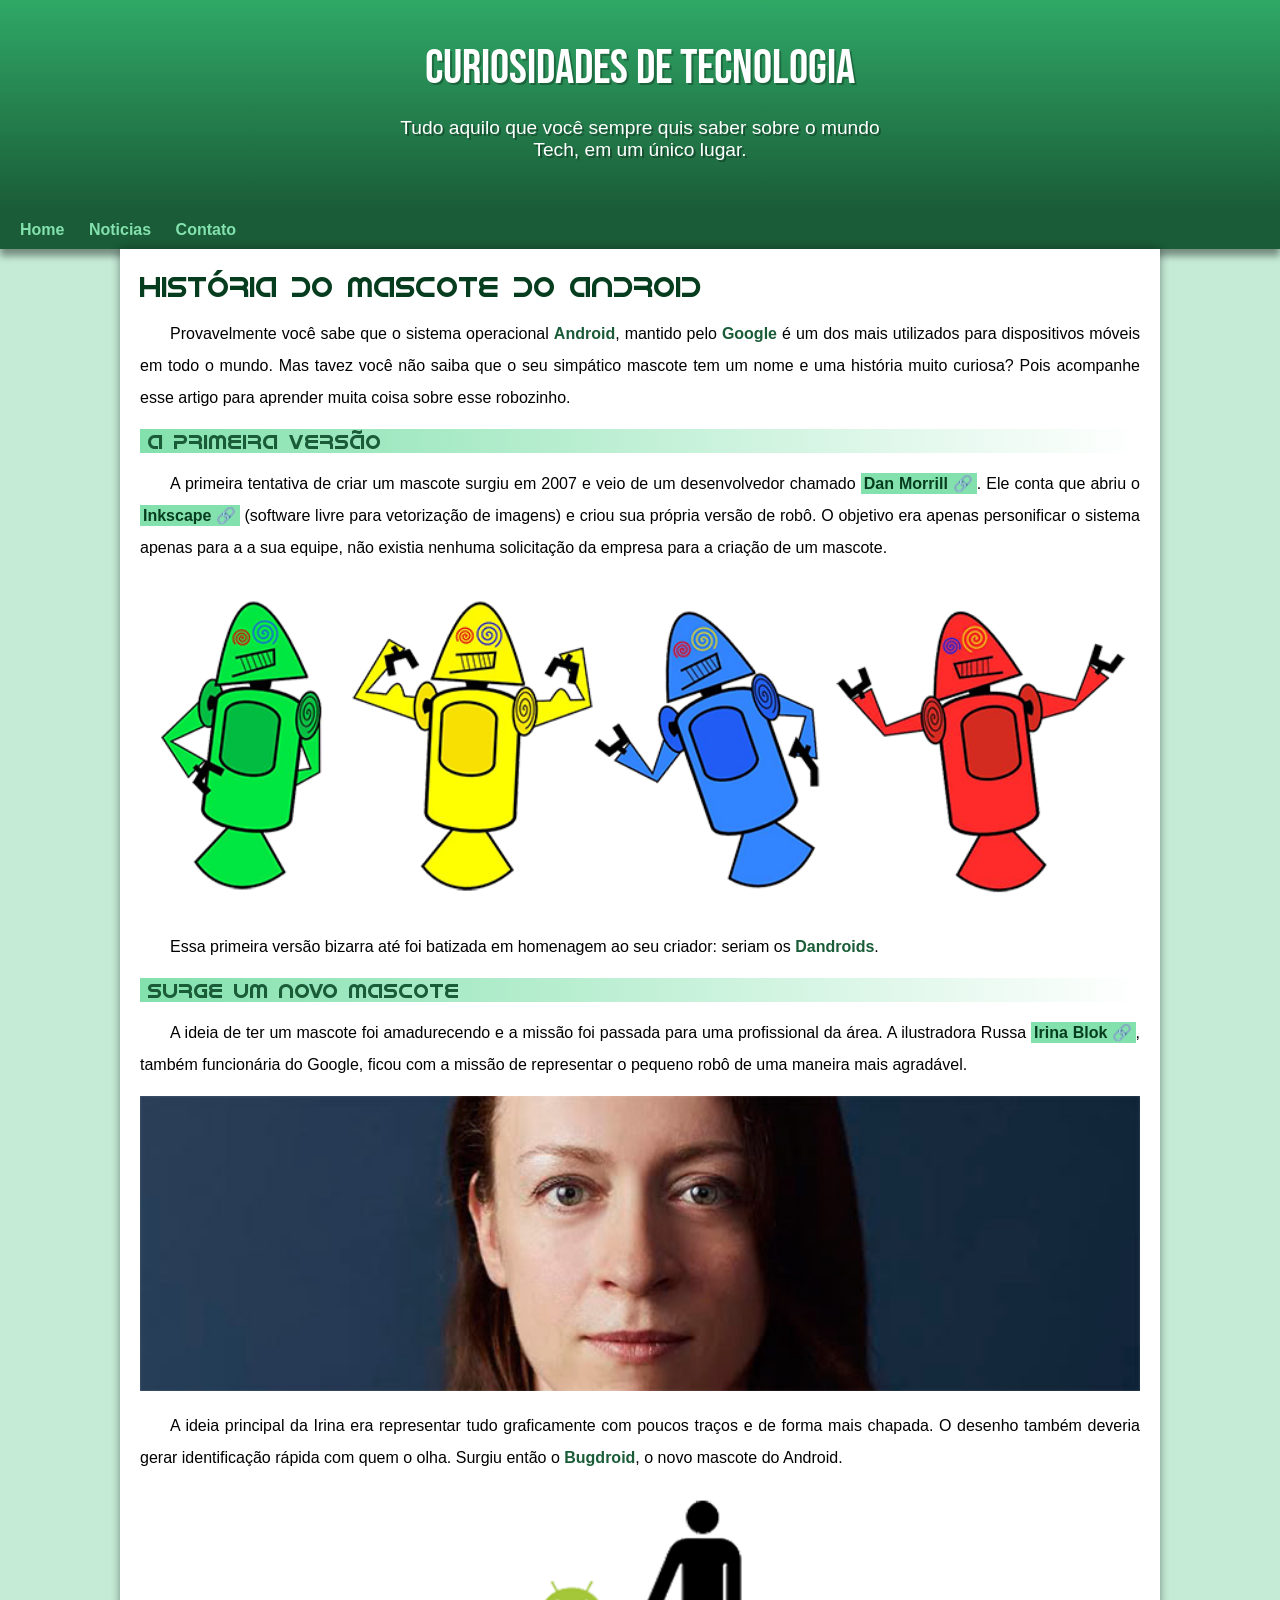
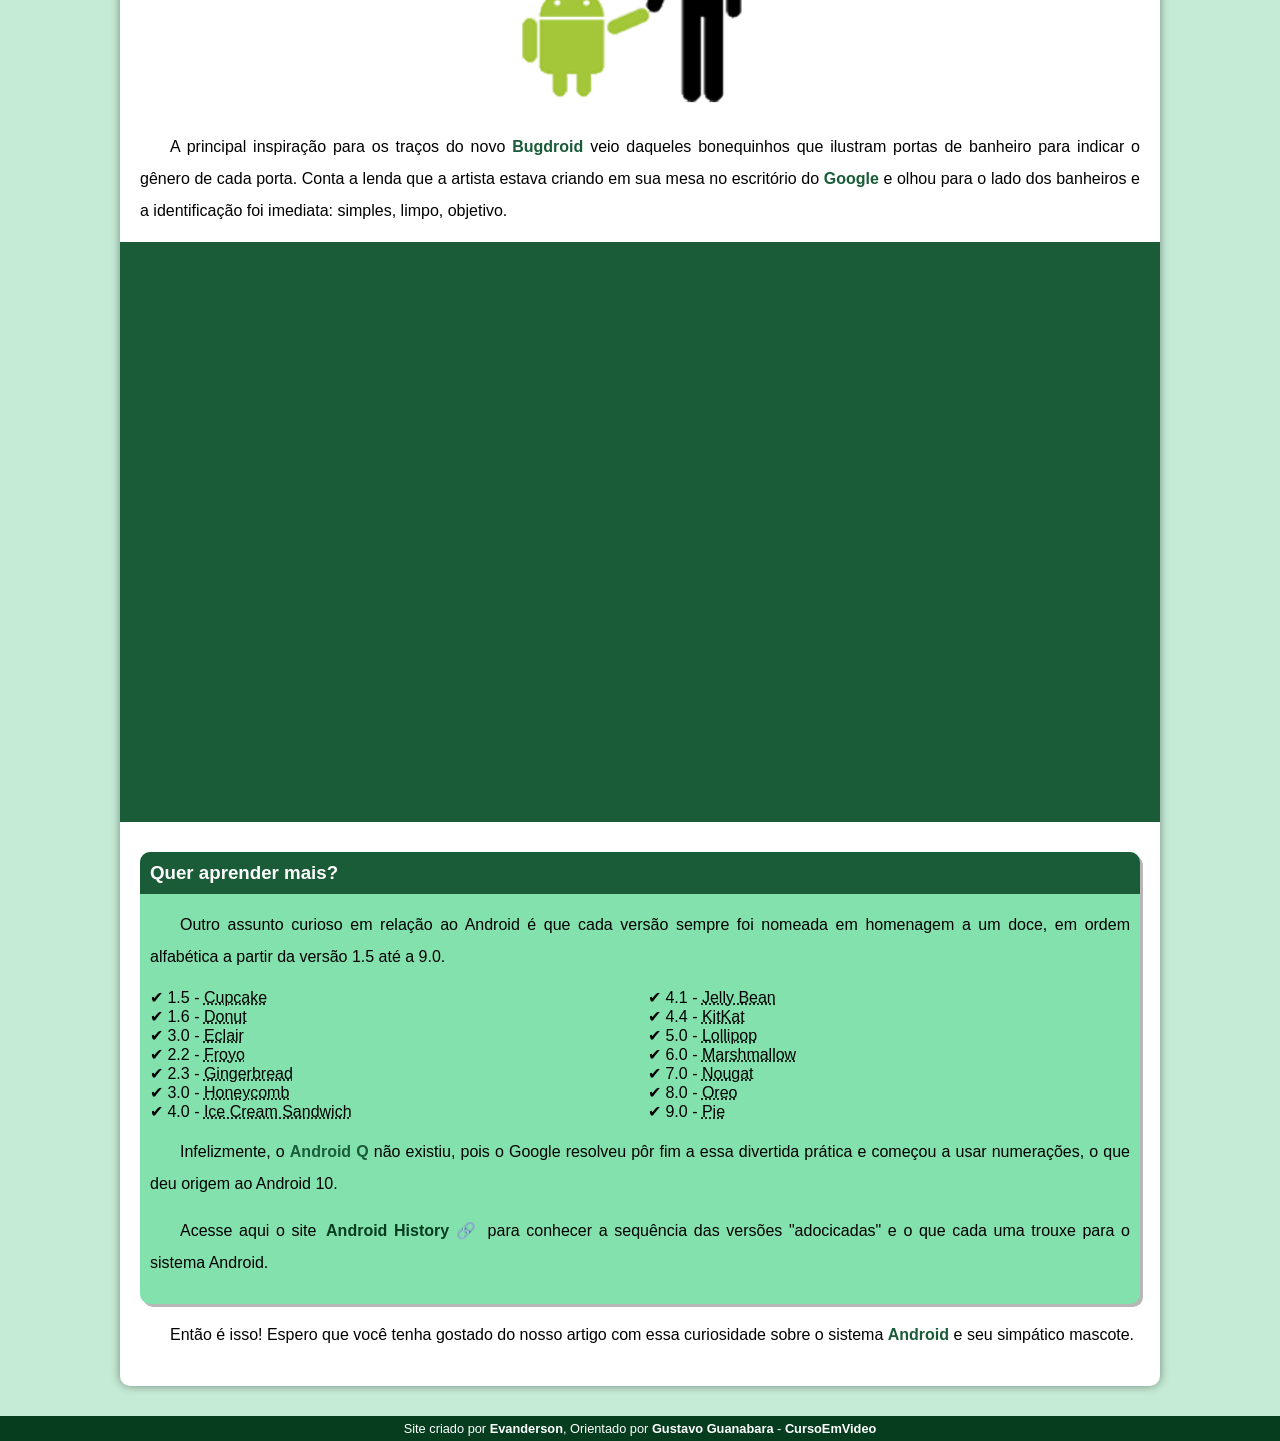
<file: index.html>
<!DOCTYPE html>
<html lang="pt-br">

<head>
    <meta charset="UTF-8">
    <meta name="viewport" content="width=device-width, initial-scale=1.0">
    <title>Como surgiu o mascote do Android?</title>
    <link rel="shortcut icon" href="imagens/favicon.ico" type="image/x-icon">
    <link rel="stylesheet" href="style/style.css">
</head>

<body>
    <header>
        <h1>CURIOSIDADES DE TECNOLOGIA</h1>
        <p>Tudo aquilo que você sempre quis saber sobre o mundo Tech, em um único lugar.</p>
    </header>
    <nav>
        <a href="#">Home</a>
        <a href="#">Noticias</a>
        <a href="#">Contato</a>
    </nav>
    <main>
        <article>
            <h1>História do Mascote do Android</h1>

            <p>
                Provavelmente você sabe que o sistema operacional <strong>Android</strong>, mantido pelo <strong>Google</strong> é um dos mais utilizados
                para
                dispositivos móveis em todo o mundo. Mas tavez você não saiba que o seu simpático mascote tem um nome e
                uma
                história muito curiosa? Pois acompanhe esse artigo para aprender muita coisa sobre esse robozinho.
            </p>

            <h2>A primeira versão</h2>

            <p> A primeira tentativa de criar um mascote surgiu em 2007 e veio de um desenvolvedor chamado <a href="https://androidcommunity.com/dan-morrill-shows-us-the-android-mascot-that-almost-was-20130103/" target="_blank" class="externo">Dan Morrill</a>.
                Ele
                conta que abriu o <a href="https://inkscape.org/" target="_blank" class="externo">Inkscape</a> (software livre para vetorização de imagens) e criou sua própria versão de
                robô.
                O objetivo era apenas personificar o sistema apenas para a a sua equipe, não existia nenhuma solicitação
                da empresa para a criação de um mascote.</p>

            <picture>
                <source media="(max-width: 670px)" srcset="imagens/dan-droids-pq.png">    
                <img src="imagens/dan-droids.png" alt="Primeiro mascote do Android">
            </picture> 

            <p>Essa primeira versão bizarra até foi batizada em homenagem ao seu criador: seriam os <strong>Dandroids</strong>.</p>

            <h2>Surge um novo mascote</h2>

            <p>A ideia de ter um mascote foi amadurecendo e a missão foi passada para uma   profissional da área. A
                ilustradora Russa <a href="https://www.irinablok.com/" target="_blank" class="externo">Irina Blok</a>, também funcionária do Google, ficou com a missão de representar o pequeno
                robô de uma maneira mais agradável.</p>
            
            <picture>
                <source media="(max-width: 670px)" srcset="imagens/irina-blok-pq.jpg">
                <img src="imagens/irina-blok.jpg" alt="Irina block, criadora do Bugdroid">
            </picture>

            <p>
                A ideia principal da Irina era representar tudo graficamente com poucos traços e de forma mais chapada. O
                desenho também deveria gerar identificação rápida com quem o olha. Surgiu então o <strong>Bugdroid</strong>, o novo mascote
                do Android.
            </p>

            <img src="imagens/bugdroid.png" class="pequena" alt="Bugdroid">

            <p>
                A principal inspiração para os traços do novo <strong>Bugdroid</strong> veio daqueles bonequinhos que ilustram portas de
                banheiro para indicar o gênero de cada porta. Conta a lenda que a artista estava criando em sua mesa no
                escritório do <strong>Google</strong> e olhou para o lado dos banheiros e a identificação foi imediata: simples, limpo,
                objetivo.
            </p>

            <div class="video">
                <iframe width="560"
                height="315"
                src="https://www.youtube.com/embed/l2UDgpLz20M?si=B0e_LGW8rwg2j206" title="YouTube video player"
                frameborder="0"
                allow="accelerometer; autoplay; clipboard-write; encrypted-media; gyroscope; picture-in-picture; web-share"
                referrerpolicy="strict-origin-when-cross-origin"
                allowfullscreen>
                </iframe>
            </div>
            
            <aside>
                <h3>Quer aprender mais?</h3>

                <p>
                    Outro assunto curioso em relação ao Android é que cada versão sempre foi nomeada em homenagem a um doce,
                    em ordem alfabética a partir da versão 1.5 até a 9.0.
                </p>

                <ul>
                    <li>1.5 - <abbr title="Bolo de Copo">Cupcake</abbr></li>
                    <li>1.6 - <abbr title="Rosquinha">Donut</abbr></li>
                    <li>3.0 - <abbr title="Bomba">Eclair</abbr></li>
                    <li>2.2 - <abbr title="Iorgute Congelado">Froyo</abbr></li>
                    <li>2.3 - <abbr title="Biscoito de Gengibre">Gingerbread</abbr></li>
                    <li>3.0 - <abbr title="Favo de Mel">Honeycomb</abbr></li>
                    <li>4.0 - <abbr title="Sanduiche de Sorvete">Ice Cream Sandwich</abbr></li>
                    <li>4.1 - <abbr title="Jujuba">Jelly Bean</abbr></li>
                    <li>4.4 - <abbr title="KitKat">KitKat</abbr></li>
                    <li>5.0 - <abbr title="Pirulito">Lollipop</abbr></li>
                    <li>6.0 - <abbr title="Marshmallow">Marshmallow</abbr></li>
                    <li>7.0 - <abbr title="Torrone">Nougat</abbr></li>
                    <li>8.0 - <abbr title="Oreo">Oreo</abbr></li>
                    <li>9.0 - <abbr title="Torta">Pie</abbr></li>
                </ul>

                <p>
                    Infelizmente, o <strong>Android Q</strong> não existiu, pois o Google resolveu pôr fim a essa divertida prática e começou
                    a usar numerações, o que deu origem ao Android 10. </p> 
                    
                    <p>Acesse aqui o site <a href="https://www.android.com/intl/pt_br/what-is-android/" target="_blank" class="externo">Android History</a> para conhecer a
                    sequência das versões "adocicadas" e o que cada uma trouxe para o sistema Android.</p>
               
            </aside>
            <p>Então é isso! Espero que você tenha gostado do nosso artigo com essa curiosidade sobre o sistema <strong>Android</strong> e
            seu simpático mascote.</p>
        </article>
    </main>
    <footer>
        <p>Site criado por <a href="www.linkedin.com/in/antonio-evanderson-de-melo-barros-436438270" target="_blank">Evanderson</a>, Orientado por <a href="gustavoguanabara.github.io" target="_blank">Gustavo Guanabara</a> - <a href="https://www.cursoemvideo.com/#google_vignette" target="_blank">CursoEmVideo</a></p>
    </footer>
</body>

</html>
</file>
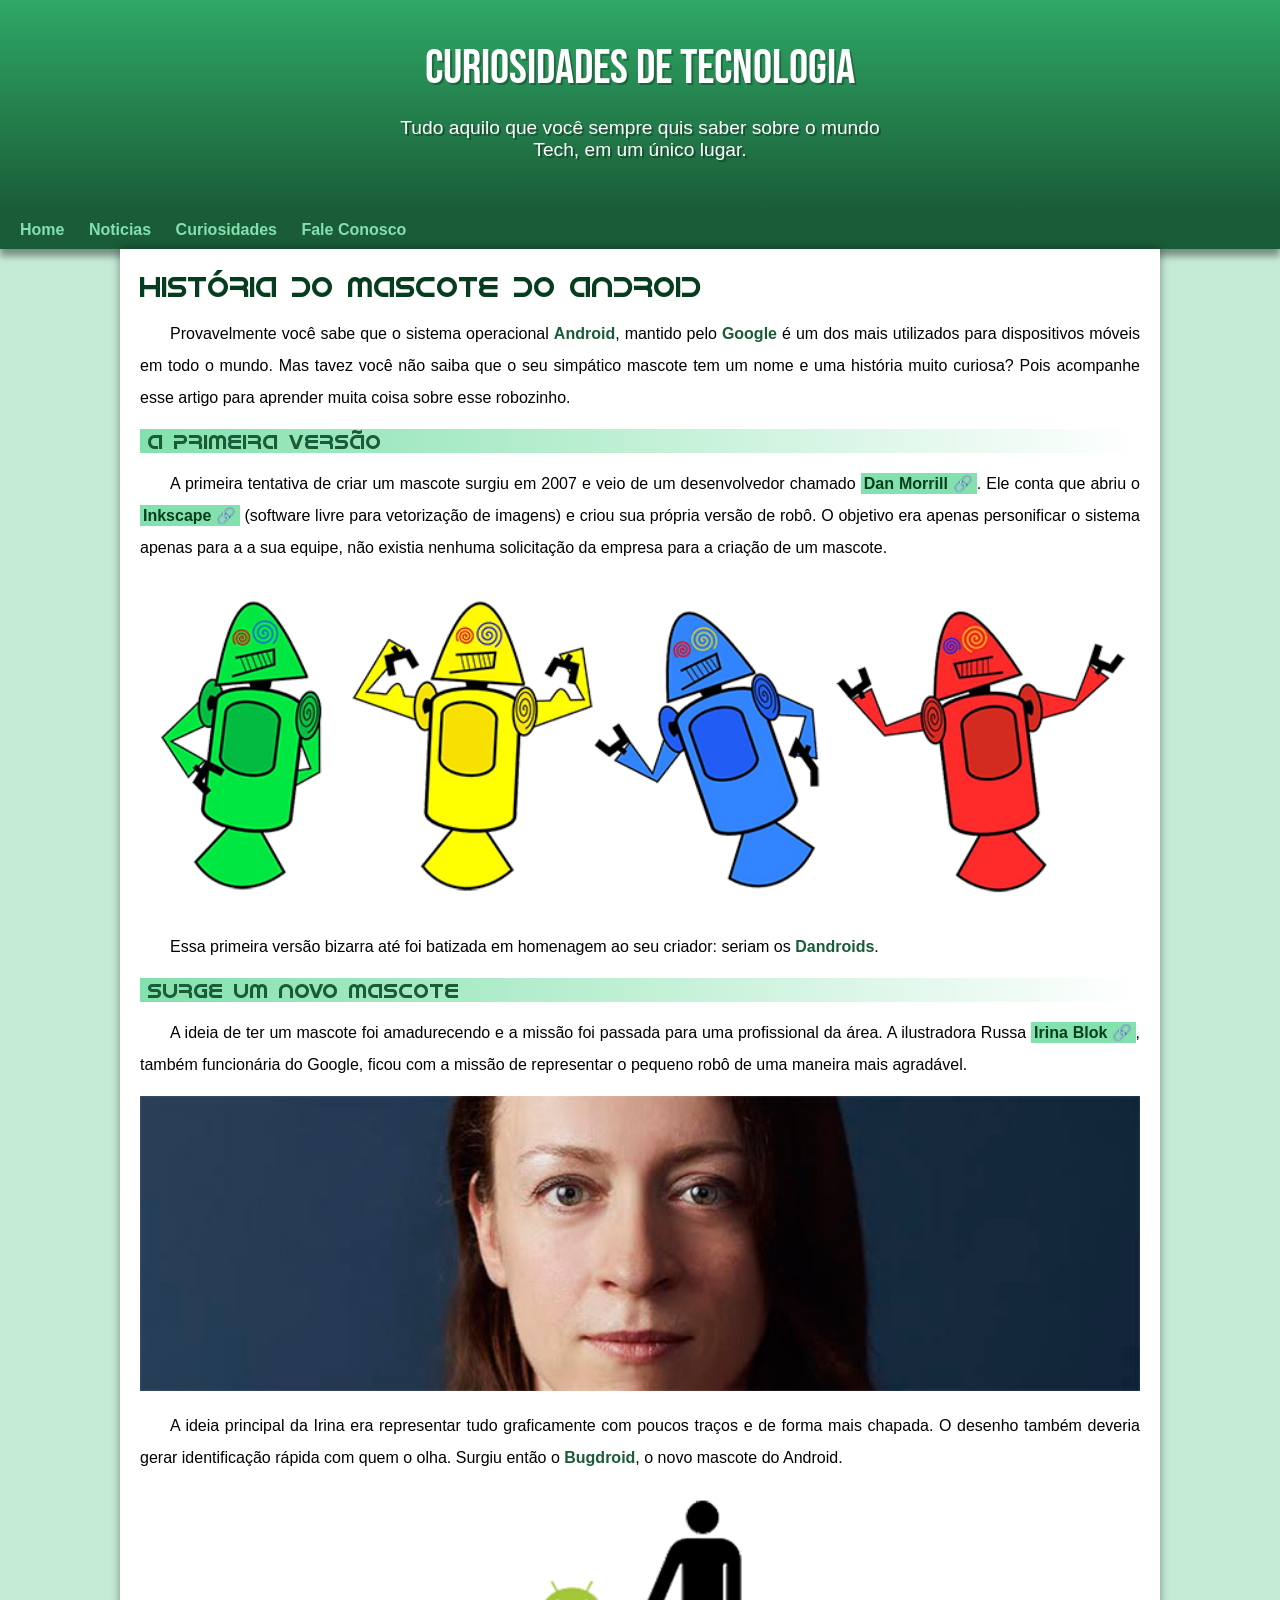
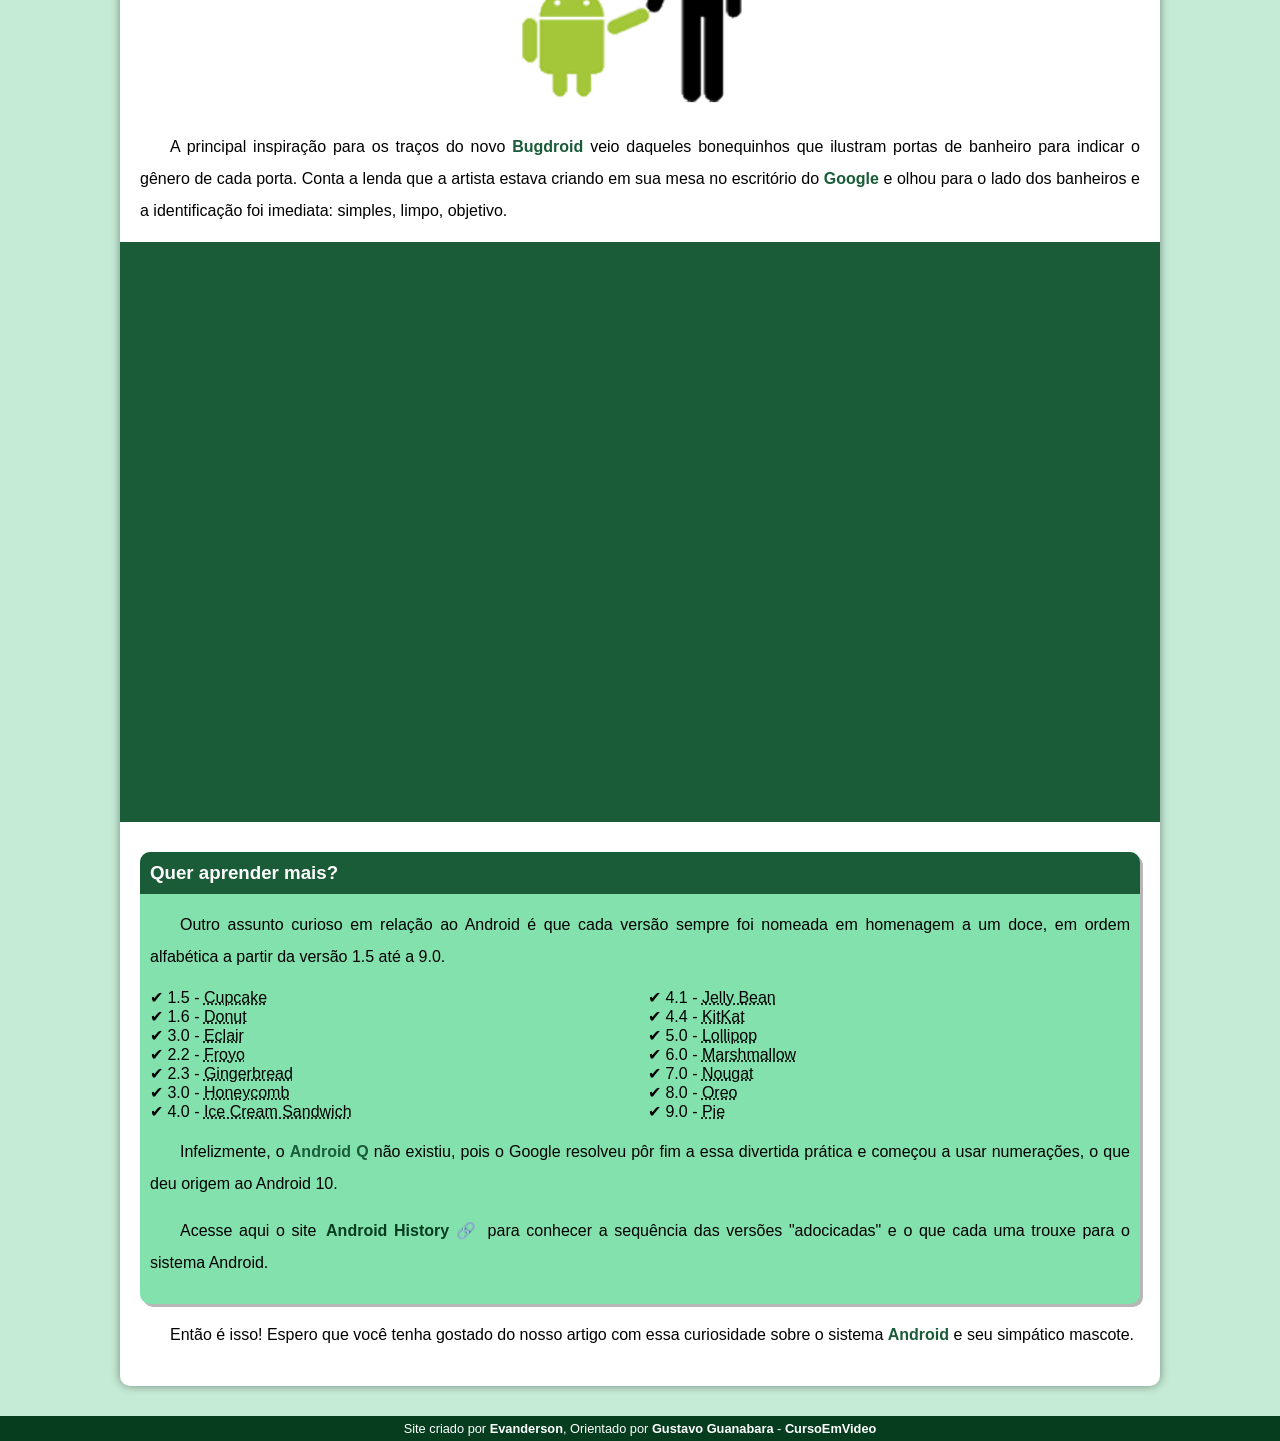
<file: index.html.html>
<!DOCTYPE html>
<html lang="pt-br">

<head>
    <meta charset="UTF-8">
    <meta name="viewport" content="width=device-width, initial-scale=1.0">
    <title>Como surgiu o mascote do Android?</title>
    <link rel="shortcut icon" href="imagens/favicon.ico" type="image/x-icon">
    <link rel="stylesheet" href="style/style.css">
</head>

<body>
    <header>
        <h1>CURIOSIDADES DE TECNOLOGIA</h1>
        <p>Tudo aquilo que você sempre quis saber sobre o mundo Tech, em um único lugar.</p>
    </header>
    <nav>
        <a href="#">Home</a>
        <a href="#">Noticias</a>
        <a href="#">Curiosidades</a>
        <a href="#">Fale Conosco</a>
    </nav>
    <main>
        <article>
            <h1>História do Mascote do Android</h1>

            <p>
                Provavelmente você sabe que o sistema operacional <strong>Android</strong>, mantido pelo <strong>Google</strong> é um dos mais utilizados
                para
                dispositivos móveis em todo o mundo. Mas tavez você não saiba que o seu simpático mascote tem um nome e
                uma
                história muito curiosa? Pois acompanhe esse artigo para aprender muita coisa sobre esse robozinho.
            </p>

            <h2>A primeira versão</h2>

            <p> A primeira tentativa de criar um mascote surgiu em 2007 e veio de um desenvolvedor chamado <a href="https://androidcommunity.com/dan-morrill-shows-us-the-android-mascot-that-almost-was-20130103/" target="_blank" class="externo">Dan Morrill</a>.
                Ele
                conta que abriu o <a href="https://inkscape.org/" target="_blank" class="externo">Inkscape</a> (software livre para vetorização de imagens) e criou sua própria versão de
                robô.
                O objetivo era apenas personificar o sistema apenas para a a sua equipe, não existia nenhuma solicitação
                da empresa para a criação de um mascote.</p>

            <picture>
                <source media="(max-width: 670px)" srcset="imagens/dan-droids-pq.png">    
                <img src="imagens/dan-droids.png" alt="Primeiro mascote do Android">
            </picture> 

            <p>Essa primeira versão bizarra até foi batizada em homenagem ao seu criador: seriam os <strong>Dandroids</strong>.</p>

            <h2>Surge um novo mascote</h2>

            <p>A ideia de ter um mascote foi amadurecendo e a missão foi passada para uma   profissional da área. A
                ilustradora Russa <a href="https://www.irinablok.com/" target="_blank" class="externo">Irina Blok</a>, também funcionária do Google, ficou com a missão de representar o pequeno
                robô de uma maneira mais agradável.</p>
            
            <picture>
                <source media="(max-width: 670px)" srcset="imagens/irina-blok-pq.jpg">
                <img src="imagens/irina-blok.jpg" alt="Irina block, criadora do Bugdroid">
            </picture>

            <p>
                A ideia principal da Irina era representar tudo graficamente com poucos traços e de forma mais chapada. O
                desenho também deveria gerar identificação rápida com quem o olha. Surgiu então o <strong>Bugdroid</strong>, o novo mascote
                do Android.
            </p>

            <img src="imagens/bugdroid.png" class="pequena" alt="Bugdroid">

            <p>
                A principal inspiração para os traços do novo <strong>Bugdroid</strong> veio daqueles bonequinhos que ilustram portas de
                banheiro para indicar o gênero de cada porta. Conta a lenda que a artista estava criando em sua mesa no
                escritório do <strong>Google</strong> e olhou para o lado dos banheiros e a identificação foi imediata: simples, limpo,
                objetivo.
            </p>

            <div class="video">
                <iframe width="560"
                height="315"
                src="https://www.youtube.com/embed/l2UDgpLz20M?si=B0e_LGW8rwg2j206" title="YouTube video player"
                frameborder="0"
                allow="accelerometer; autoplay; clipboard-write; encrypted-media; gyroscope; picture-in-picture; web-share"
                referrerpolicy="strict-origin-when-cross-origin"
                allowfullscreen>
                </iframe>
            </div>
            
            <aside>
                <h3>Quer aprender mais?</h3>

                <p>
                    Outro assunto curioso em relação ao Android é que cada versão sempre foi nomeada em homenagem a um doce,
                    em ordem alfabética a partir da versão 1.5 até a 9.0.
                </p>

                <ul>
                    <li>1.5 - <abbr title="Bolo de Copo">Cupcake</abbr></li>
                    <li>1.6 - <abbr title="Rosquinha">Donut</abbr></li>
                    <li>3.0 - <abbr title="Bomba">Eclair</abbr></li>
                    <li>2.2 - <abbr title="Iorgute Congelado">Froyo</abbr></li>
                    <li>2.3 - <abbr title="Biscoito de Gengibre">Gingerbread</abbr></li>
                    <li>3.0 - <abbr title="Favo de Mel">Honeycomb</abbr></li>
                    <li>4.0 - <abbr title="Sanduiche de Sorvete">Ice Cream Sandwich</abbr></li>
                    <li>4.1 - <abbr title="Jujuba">Jelly Bean</abbr></li>
                    <li>4.4 - <abbr title="KitKat">KitKat</abbr></li>
                    <li>5.0 - <abbr title="Pirulito">Lollipop</abbr></li>
                    <li>6.0 - <abbr title="Marshmallow">Marshmallow</abbr></li>
                    <li>7.0 - <abbr title="Torrone">Nougat</abbr></li>
                    <li>8.0 - <abbr title="Oreo">Oreo</abbr></li>
                    <li>9.0 - <abbr title="Torta">Pie</abbr></li>
                </ul>

                <p>
                    Infelizmente, o <strong>Android Q</strong> não existiu, pois o Google resolveu pôr fim a essa divertida prática e começou
                    a usar numerações, o que deu origem ao Android 10. </p> 
                    
                    <p>Acesse aqui o site <a href="https://www.android.com/intl/pt_br/what-is-android/" target="_blank" class="externo">Android History</a> para conhecer a
                    sequência das versões "adocicadas" e o que cada uma trouxe para o sistema Android.</p>
               
            </aside>
            <p>Então é isso! Espero que você tenha gostado do nosso artigo com essa curiosidade sobre o sistema <strong>Android</strong> e
            seu simpático mascote.</p>
        </article>
    </main>
    <footer>
        <p>Site criado por <a href="www.linkedin.com/in/antonio-evanderson-de-melo-barros-436438270" target="_blank">Evanderson</a>, Orientado por <a href="gustavoguanabara.github.io" target="_blank">Gustavo Guanabara</a> - <a href="https://www.cursoemvideo.com/#google_vignette" target="_blank">CursoEmVideo</a></p>
    </footer>
</body>

</html>
</file>
<file: style/style.css>
@charset "UTF-8";

@import url('https://fonts.googleapis.com/css2?family=Ballet:opsz@16..72&family=Bebas+Neue&family=Mr+Dafoe&family=Work+Sans:ital,wght@0,100..900;1,100..900&display=swap');

@font-face {
    font-family: 'Android';
    src: url('../fontes/idroid.otf') format('opentype');
    font-weight: normal;
}

:root {
    --cor0: #c5ebd6;
    --cor1: #83e1ad;
    --cor2: #3ddc84;
    --cor3: #2fa866;
    --cor4: #1a5c37;
    --cor5: #063d1e;
    --cor6: #ffffff;
    --fonte-padrao: Arial, Helvetica, sans-serif;
    --fonte-destaque: 'Bebas Neue', sans-serif;
    --fonte-android: 'Android', sans-serif;
}

* {
    margin: 0px;
    padding: 0px;
}

body {
    background-color: var(--cor0);
    font-family: var(--fonte-padrao);
}

a.externo::after{
    content: '\00A0\1F517';
}


header {
    background-image: linear-gradient(to bottom, var(--cor3), var(--cor4));
    min-height: 150px;
    text-align: center;
    padding-top: 40px;
}

header>h1 {
    color: var(--cor6);
    font-family: var(--fonte-destaque);
    font-size: 3em;
    font-weight: normal;
    margin-bottom: 20px;
    text-shadow: 2px 2px 0px rgba(0, 0, 0, 0.267);
}

header>p {
    font-family: var(--fonte-padrao);
    font-size: 1.2em;
    color: #ffffff;
    max-width: 500px;
    padding-right: 10px;
    padding-left: 10px;
    margin: auto;
    padding-bottom: 50px;
    text-shadow: 2px 2px 0px rgba(0, 0, 0, 0.315);
}

nav {
    background-color: var(--cor4);
    padding: 10px;
    box-shadow: 0px 7px 7px rgba(0, 0, 0, 0.404);
}

nav>a {
    color: var(--cor1);
    text-decoration: none;
    padding: 10px;
    border-radius: 5px;
    font-weight: bold;
    transition-duration: .5s;
}

nav>a:hover {
    background-color: var(--cor3);
    color: var(--cor5);
}

main {
    min-width: 300px;
    max-width: 1000px;
    margin: auto;
    margin-bottom: 30px;
    padding: 20px;
    background-color: #ffffff;
    box-shadow: 0px 0px 10px rgba(0, 0, 0, 0.411);
    border-bottom-left-radius: 10px;
    border-bottom-right-radius: 10px;
}

main h1 {
    color: var(--cor5);
    font-family: var(--fonte-android);
    font-weight: normal;
    font-size: 1.8em;
}

main h2 {
    font-family: var(--fonte-android);
    color: var(--cor4);
    font-size: 1.3em;
    font-weight: normal;
    background-image: linear-gradient(to right, var(--cor1), transparent);
    text-indent: 8px;
}

main p {
    margin: 15px 0px;
    text-align: justify;
    text-indent: 30px;
    font-size: 1em;
    line-height: 2em;
}

main strong {
    color: var(--cor4);
    font-weight: bold;
}

main a {
    text-decoration: none;
    font-weight: bold;
    color: var(--cor5);
    background-color: var(--cor1);
    padding: 2px 3px;
}

main a:hover {
    text-decoration: underline;
    color: var(--cor3);
}

main img {
    width: 100%;
}

main img.pequena {
    max-width: 350px;
    display: block;
    margin: auto;
}

div.video{
    background-color: var(--cor4);
    margin: 0px -20px 30px -20px;
    padding: 20px;
    padding-bottom: 56%;
    position: relative;
}

div.video>iframe{
    position: absolute;
    top: 5%;
    left: 5%;
    width: 90%;
    height: 90%;
}

aside {
    background-color: var(--cor1);
    padding: 10px;
    border-radius: 10px;
    box-shadow: 3px 3px 0px rgba(0, 0, 0, 0.281);
}

aside>h3 {
    background-color: var(--cor4);
    color: var(--cor6);
    padding: 10px;
    margin: -10px -10px 0px -10px;
    border-radius: 10px 10px 0px 0px;
}

aside>ul {
    list-style-type: '\2714\00A0';
    list-style-position: inside;
    columns: 2;
}

footer {
    background-color: var(--cor5);
    color: #ffffff;
    text-align: center;
    font-size: 0.8em;
    padding: 5px;
}

footer>p>a {
    color: var(--cor6);
    font-weight: bolder;
    text-decoration: none;
}

footer a:hover {
    text-decoration: underline;
    color: var(--cor1);
}
</file>
